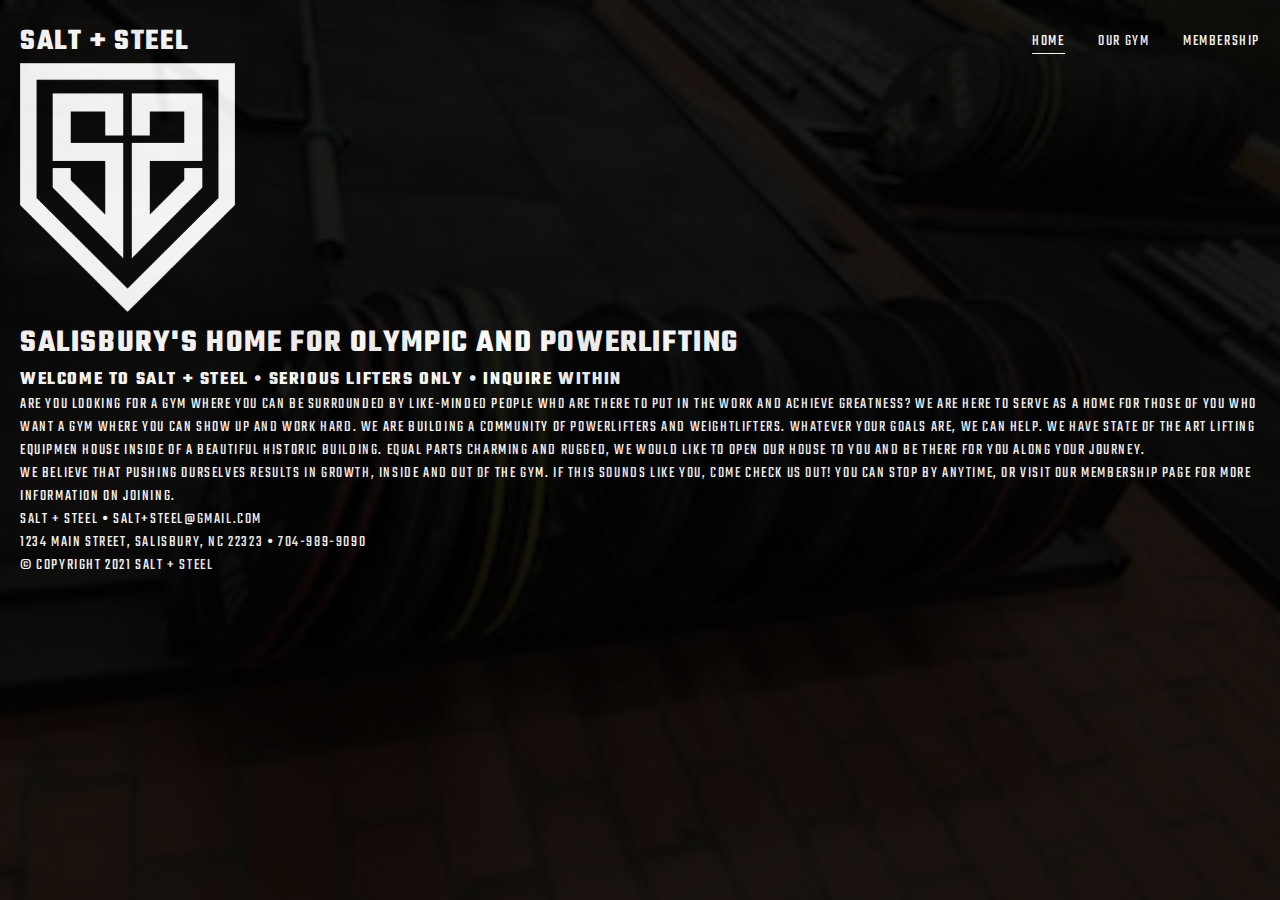
<file: index.html>
<!DOCTYPE html> 
<html lang="en">
    <head>
        <title>Salt + Steel</title>
        <meta charset="utf-8">
        <meta name="viewport" content="width=device-width, initial-scale=1">
        <meta hhtp-equiv="X-UA-Compatible" content="IE-Edge">
        <link rel="stylesheet" href="./css/styles.css">
        <link rel="preconnect" href="https://fonts.googleapis.com">
        <link rel="preconnect" href="https://fonts.gstatic.com" crossorigin>
        <link href="https://fonts.googleapis.com/css2?family=Teko:wght@300;400;500;600;700&display=swap" rel="stylesheet"> 
    </head>
    <body class="home">
        <div class="wrapper">
            <header>
                <nav>
                    <ul class="main-nav">
                        <h1 class="nav-home"><a href="index.html">Salt + Steel</a></h1>
                        <div class="nav-wrapper">
                            <li class="nav-item"><a href="index.html" class="current">Home</a></li>
                            <li class="nav-item"><a href="our-gym.html">Our Gym</a></li>
                            <li class="nav-item"><a href="membership.html">Membership</a></li>
                        </div>
                    </ul>
                </nav>
            </header>
            <img src="img/Salt_Steel_Logo_Icon_Only.png" alt="Salt and Steel logo" class="logo" />
            <h1>Salisbury's home for Olympic and Powerlifting</h1>
            <h3>Welcome to Salt + Steel  •  Serious Lifters Only  •  Inquire Within</h3>
            <p>Are you looking for a gym where you can be surrounded by like-minded people
                who are there to put in the work and achieve greatness? We are here to serve
                as a home for those of you who want a gym where you can show up and work hard.
                We are building a community of powerlifters and weightlifters. Whatever your
                goals are, we can help. We have state of the art lifting equipmen house inside
                of a beautiful historic building. Equal parts charming and rugged, we would like
                to open our house to you and be there for you along your journey.
                <br> 
                We believe that pushing ourselves results in growth, inside and out of the gym.
                If this sounds like you, come check us out! You can stop by anytime, or visit our
                <a href="membership.html">Membership Page</a> for more information on joining.
            </p>
            <footer>
                <p>Salt + Steel • salt+steel@gmail.com</p>
                <p>1234 Main Street, Salisbury, NC 22323 • 704-989-9090</p>
                <p>&copy; Copyright 2021 Salt + Steel</p>
            </footer>
        </div>
    </body>
</html>
</file>
<file: css/styles.css>
* {
    box-sizing: border-box;
    margin: 0;
    padding: 0;
}

body {
    color: white;
    font-family: 'Teko', sans-serif;
    text-transform: uppercase;
    letter-spacing: .1em;
}

.main-nav {
    display: flex;
    flex-direction: row;
    justify-content: space-between;
    align-items: center;
}

.nav-home {
    font-size: 30px;
}

.nav-item {
    display: inline-block;
    margin-left: 30px;
}

.nav-item .current {
    border-bottom: 1px solid white;
}

a {
    text-decoration: none;
    color: white;
}

a:visited {
    color: white;
}

a:hover {
    border-bottom: 1px solid white;
}

.nav-home a:hover {
    border-bottom: none;
}

.home {
    background-image: url("../img/plates.jpg");
    background-repeat: no-repeat;
    background-size: cover;
    height: 100%;
    min-height: 100%;
}

.wrapper {
    background: black;
    opacity: .9;
    height: 100vh;
    width: 100%;
    padding: 20px;
}

.logo {
    width: 215px;
    height: auto;
}
</file>
